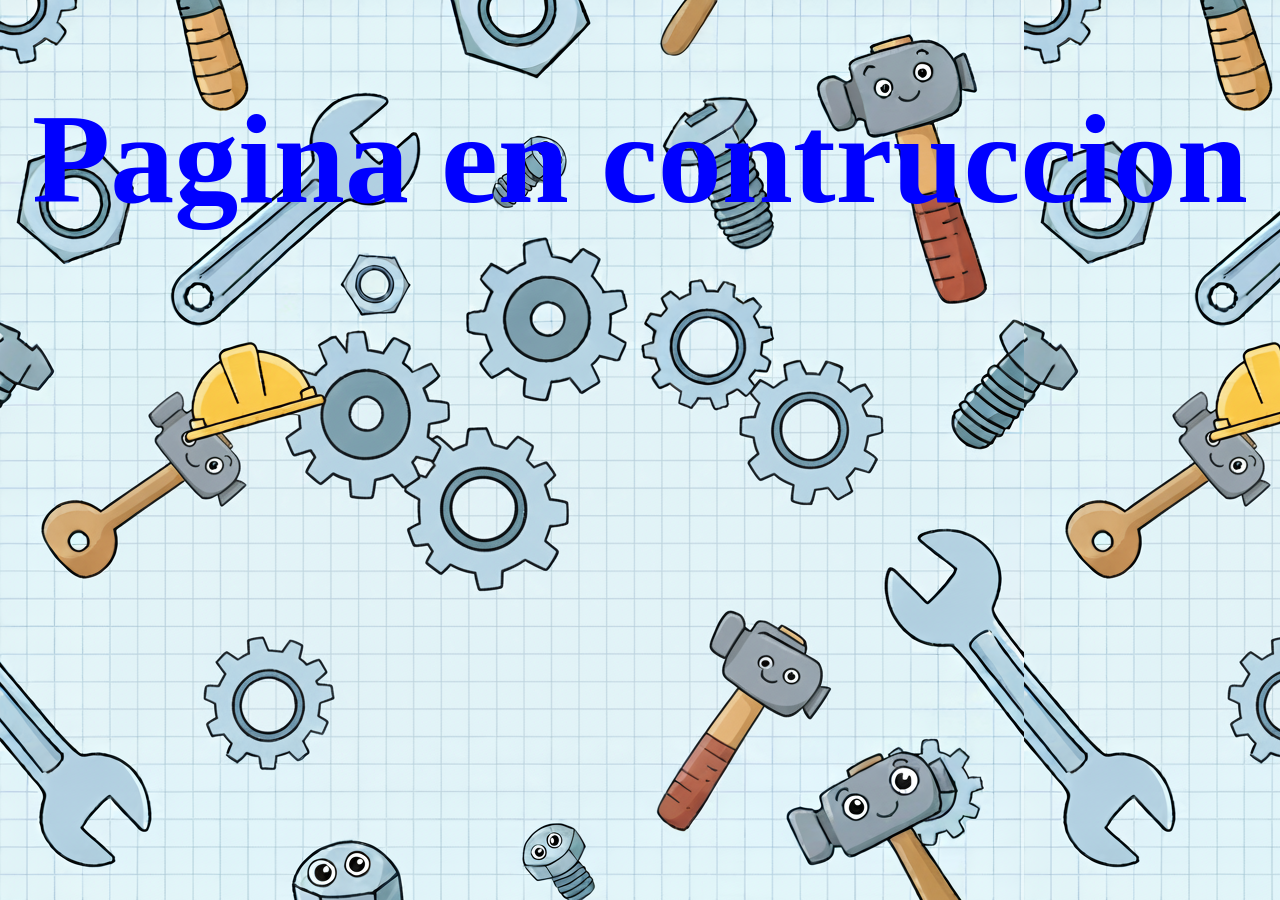
<file: pag.html>
<!DOCTYPE html>
<html lang="es">
<head>
    <meta charset="UTF-8">
    <meta name="viewport" content="width=device-width, initial-scale=1.0">
    <title>Nuena pagina</title>
</head>

<style>
    body{
        background-image: url("imagenes/construccion.png");
    }

    header{
        text-align: center;
        color: blue;
    }

    h1{
        font-size: 10vw;
    }
</style>



<body>

    <header>
        <h1>Pagina en contruccion</h1>

    </header>
    
</body>
</html>
</file>
